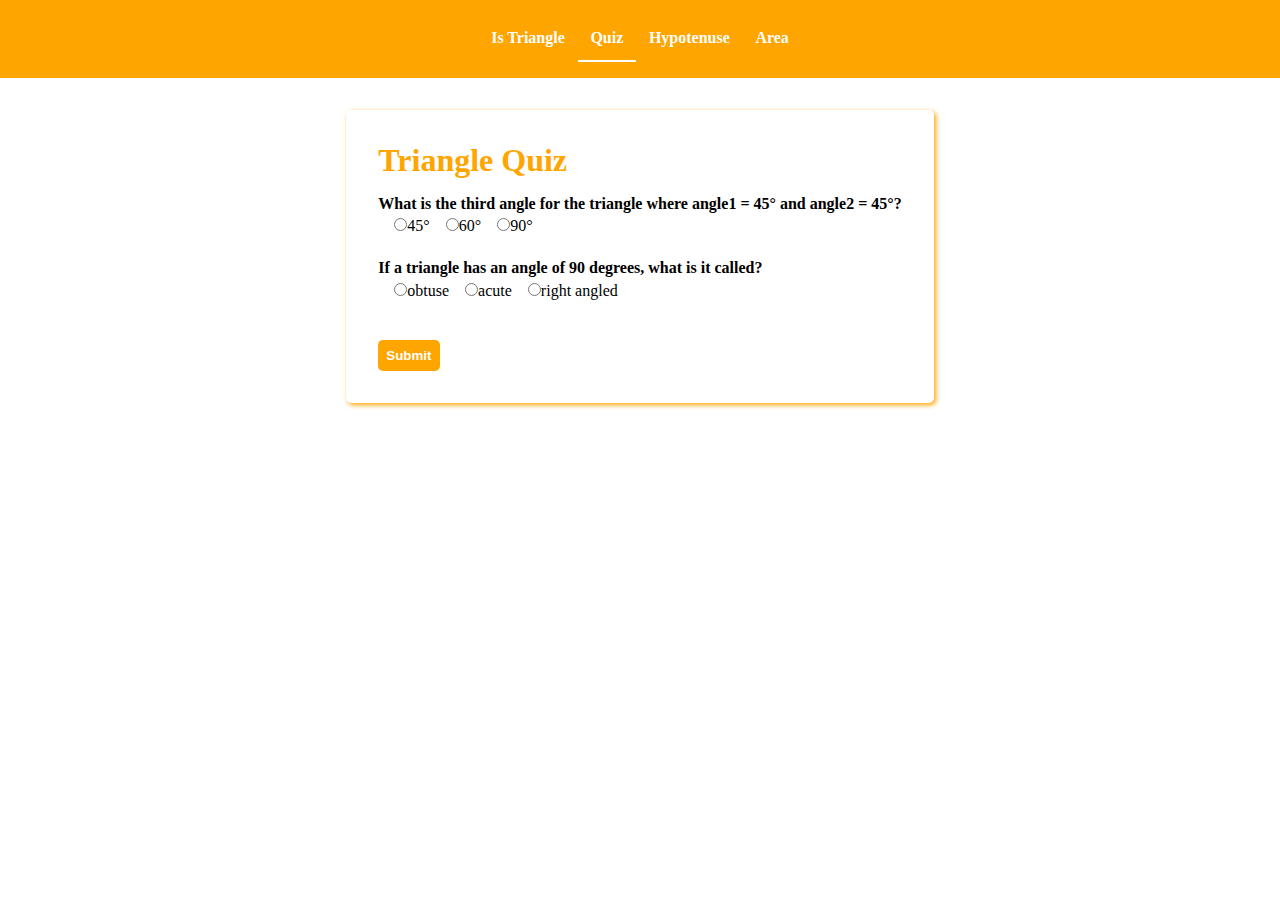
<file: quiz/quiz.html>
<!DOCTYPE html>
<html lang="en">
<head>
    <meta charset="UTF-8">
    <meta http-equiv="X-UA-Compatible" content="IE=edge">
    <meta name="viewport" content="width=device-width, initial-scale=1.0">
    <link rel="stylesheet" href="./../styles.css">
    <script src="./quiz.js" defer></script>
    <title>Triangle Quiz</title>
</head>
<body>
    <nav class="nav">
        <ul class="nav-list">
            <li class="list-item"><a href="./../index.html">Is Triangle</a></li>
            <li class="list-item active"><a href="./quiz.html">Quiz</a></li>
            <li class="list-item"><a href="./../hypotenuse/hypotenuse.html">Hypotenuse</a></li>
            <li class="list-item"><a href="./../area/area.html">Area</a></li>
        </ul>
    </nav>

    <div class="card quiz-card">
        <h1>Triangle Quiz</h1>
        <form class="form-quiz">
            <div class="question-container">
                <div class="each-question">
                    <p class="question1">What is the third angle for the triangle where angle1 = 45° and angle2 = 45°?</p>
                    <div class="answer">
                        <label for="answer1"><input class="answer1" type="radio" name="answer1" value="45°" />45°</label>
                        <label for="answer1"><input class="answer1" type="radio" name="answer1" value="60°" />60°</label>
                        <label for="answer1"><input class="answer1" type="radio" name="answer1" value="90°" />90°</label>
                    </div>
                </div>
                
                <div class="each-question">
                    <p class="question2">If a triangle has an angle of 90 degrees, what is it called?</p>
                    <div class="answer">
                        <label for="answer2"><input class="answer2" type="radio" name="answer2" value="obtuse" />obtuse</label>
                        <label for="answer2"><input class="answer2" type="radio" name="answer2" value="acute" />acute</label>
                        <label for="answer2"><input class="answer2" type="radio" name="answer2" value="right angled" />right angled</label>
                    </div>
                </div>
            </div>
        </form>
        <button class="button" id="submit">Submit</button>
        <div id="output"></div>
    </div>
</body>
</html>
</file>
<file: styles.css>
*{
    margin: 0;
    padding: 0;
    box-sizing: border-box;
}
body{
    width: 100vw;
    margin: auto;
    display: flex;
    flex-direction: column;
    align-items: center;
    justify-content: center;
    font-family: Georgia, 'Times New Roman', Times, serif;
}
.nav{
    padding: 1rem;
    width: 100vw;
    background-color: orange;
    margin-bottom: 2rem;
}
.nav-list{
    display: flex;
    justify-content: center;
    color: white;
    font-weight: bold;
}
.list-item{
    list-style: none;
    padding: 0.8rem;
}
.nav-list a{
    color: white;
    text-decoration: none;
}
.active{
    border-bottom: 2px solid white;
    font-weight: bolder;
}

.button{
    padding: 0.5rem;
    border: none;
    background-color: orange;
    color: white;
    cursor: pointer;
    font-weight: bold;
    border-radius: 5px;
    margin-top: 1rem;
}
.card{
    box-shadow: 2px 2px 5px orange;
    border-radius: 5px;
    padding: 2rem;
}
.card h1{
    margin-bottom: 1rem;
    color: orange;
}

.container input{
    width: 20rem;
    padding: 0.5rem;
    margin-bottom: 1rem;
    border: 2px solid orange;
}
input:focus{
    outline: none;
    border: 2px solid orange;
}
#output{
    text-align: center;
    margin-top: 1rem;
    font-weight: bold;
}
.each-question{
    margin-bottom: 1.5rem;
}
.question1, .question2{
    font-weight: bold;
    margin-bottom: 0.3rem;
}
.answer1, .answer2{
    margin-left: 1rem;
}
.answer{
    display: flex;
}
.card h2{
    font-size: 1rem;
    margin-bottom: 0.8rem;
}
.area-p{
    margin-bottom: 1rem;
}

@media screen and (max-width: 768px){
    .container input{
        width: 15rem;
        margin: 5px;
    }
    .answer{
        display: flex;
        flex-direction: column;
        align-items: flex-start;
    }
    .quiz-card{
        width: 20rem;
    }
}
</file>
